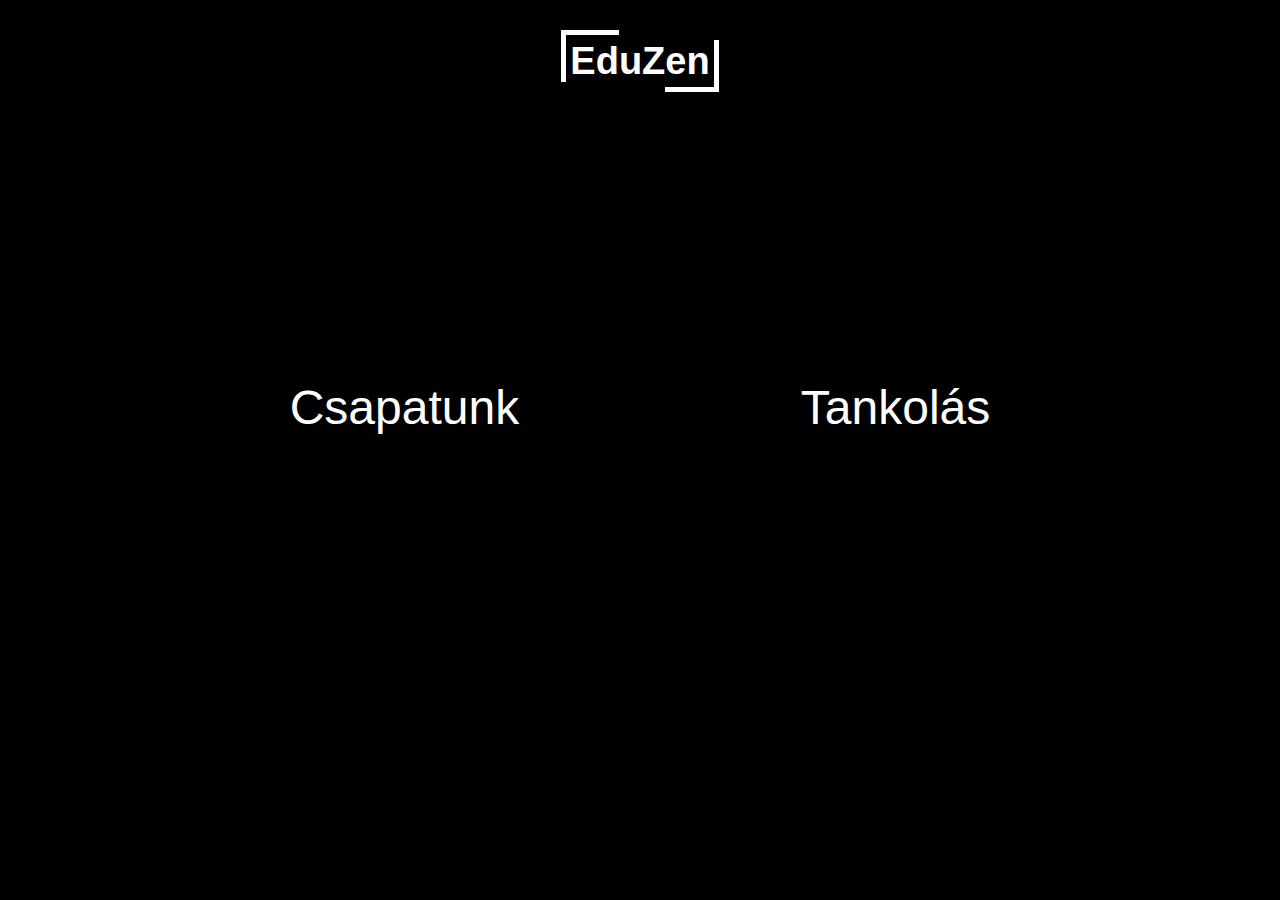
<file: index.html>
<!DOCTYPE html>
<html lang="en">
<head>
    <meta charset="UTF-8">
    <meta name="viewport" content="width=device-width, initial-scale=1.0">
    <link rel="stylesheet" href="index.css">
    <title>EduZen</title>
</head>
<body>
    
    <header>
        <h1 id="title"><span id="edu">Ed</span>uZ<span id="zen">en</span></h1>
    </header>
    <section>
        <div class="container centered">
            <div class="list">
                <p><a href="./rolunk.html">Csapatunk</a></p>
                <p><a href="./tankolas.HTML">Tankolás</a></p>
            </div>
        </div>
    </section>
    
</body>
</html>
</file>
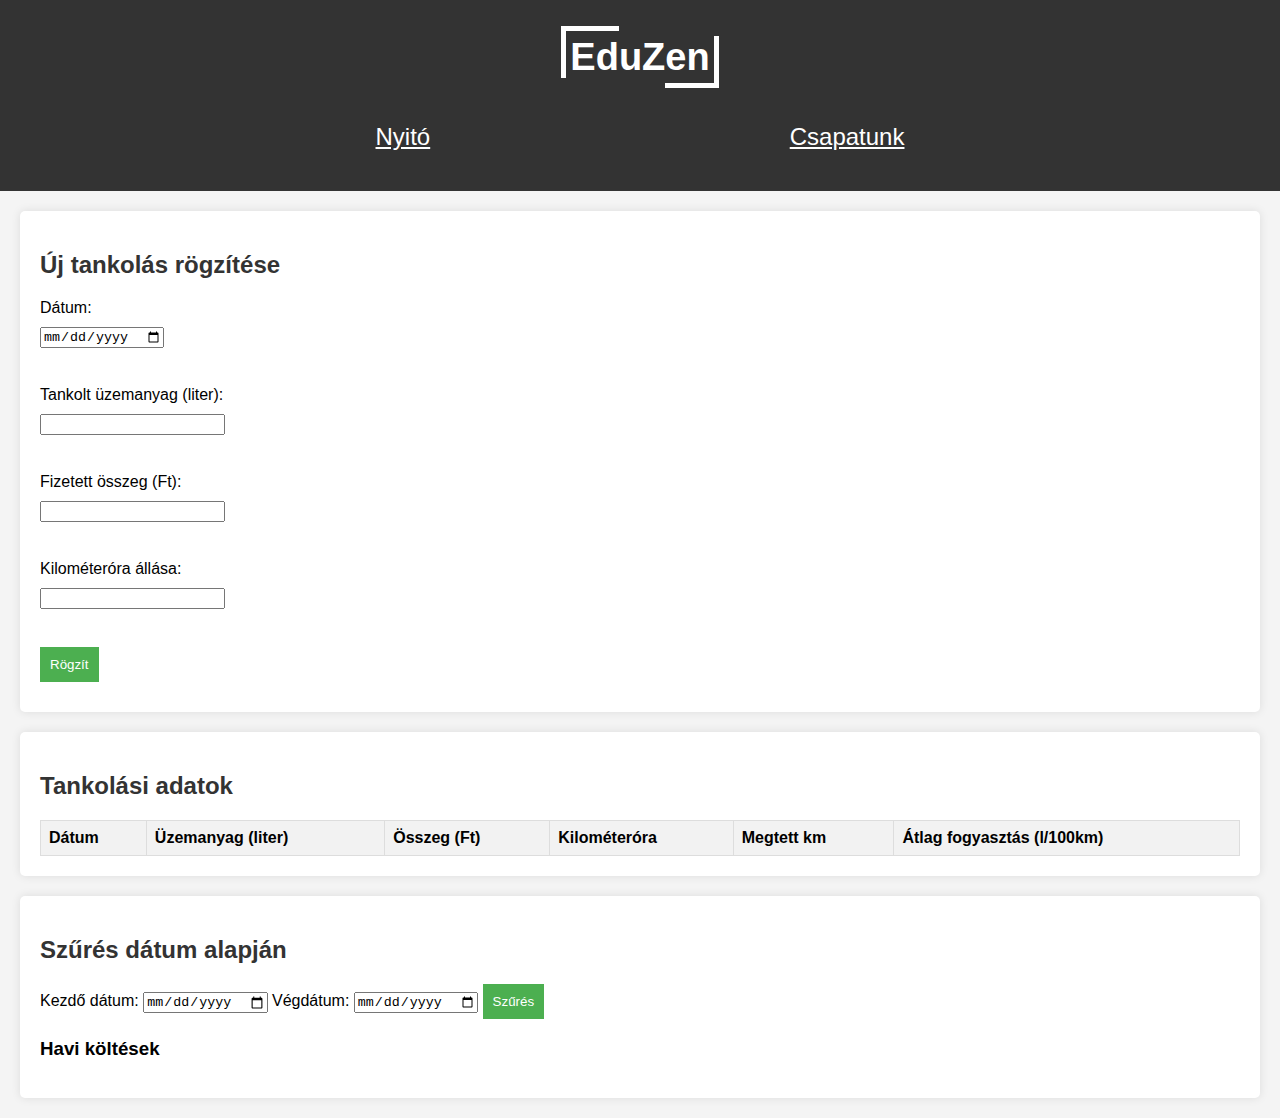
<file: tankolas.HTML>
<!DOCTYPE html>
<html lang="en">
<head>
    <meta charset="UTF-8">
    <meta name="viewport" content="width=device-width, initial-scale=1.0">
    <title>Tankolás nyilvántartó</title>
    <link rel="stylesheet" href="tankolas.css">
</head>
<body>
    <header>
        <h1 id="title"><span id="edu">Ed</span>uZ<span id="zen">en</span></h1>
        <div class="navi">
            <p><a href="./index.html">Nyitó</a></li></p>  
            <p><a href="./rolunk.html">Csapatunk</a></li></p>
        </div>
    </header>

    <section>
        <h2>Új tankolás rögzítése</h2>
        <form id="fuelForm">
            <label for="date">Dátum:</label>
            <input type="date" id="date" required><br>

            <label for="amount">Tankolt üzemanyag (liter):</label>
            <input type="number" id="amount" required><br>

            <label for="price">Fizetett összeg (Ft):</label>
            <input type="number" id="price" required><br>

            <label for="odo">Kilométeróra állása:</label>
            <input type="number" id="odo" required><br>

            <button type="submit">Rögzít</button>
        </form>
    </section>

    <section>
        <h2>Tankolási adatok</h2>
        <table id="fuelData">
            <thead>
                <tr>
                    <th>Dátum</th>
                    <th>Üzemanyag (liter)</th>
                    <th>Összeg (Ft)</th>
                    <th>Kilométeróra</th>
                    <th>Megtett km</th>
                    <th>Átlag fogyasztás (l/100km)</th>
                </tr>
            </thead>
            <tbody>
                <!-- Itt lesznek a tankolási adatok -->
            </tbody>
        </table>
    </section>

    <section>
        <h2>Szűrés dátum alapján</h2>
        <label for="startDate">Kezdő dátum:</label>
        <input type="date" id="startDate">

        <label for="endDate">Végdátum:</label>
        <input type="date" id="endDate">

        <button id="filter">Szűrés</button>

        <div id="monthlySpendings">
            <h3>Havi költések</h3>
            <ul id="spendingsList">
                <!-- Havi költések itt jelennek meg -->
            </ul>
        </div>
    </section>

    <script src="script.js"></script>
</body>
</html>
</file>
<file: index.css>
body{
    font-family: Arial, sans-serif;
    background-color: rgb(0, 0, 0);
    color: rgb(255, 255, 255);
}


#title{
    font-size: 38px;
    text-align: center;
    margin: 20px;
}
header{
    justify-content: center;
    align-items: center;
    margin-top: 40px;
}

.centered {
    display: flex;
    justify-content: center;
    align-items: center;
    transform: translate(0, 300%);
}
#edu{
    border-top: 5px white solid;
    border-left: 5px white solid;
    padding: .3rem 0 0 .3rem;
}
#zen{
    border-right: 5px white solid;
    border-bottom: 5px white solid;
    padding: 0 .3rem .3rem 0;
}
.container{
    display: flex;
    justify-content: center;
    align-items: center;
    /* background-color: aqua; */
}
.list{
    display: flex;
    justify-content: space-evenly;
    align-items: center;
    width: 100%;
}
.list p a{
    font-size: 48px;
    text-decoration: none;
    color: white;
}
p:hover{
    text-decoration: underline;
}
</file>
<file: tankolas.css>
body {
    font-family: Arial, sans-serif;
    background-color: #f4f4f4;
    margin: 0;
    padding: 0;
}

header {
    background-color: #333;
    color: white;
    padding: 1rem;
    text-align: center;
}
header{
    justify-content: center;
    align-items: center;
}
#title{
    font-size: 38px;
    text-align: center;
    margin: 20px;
    color: white;
}
#edu{
    border-top: 5px white solid;
    border-left: 5px white solid;
    padding: .3rem 0 0 .3rem;
}
#zen{
    border-right: 5px white solid;
    border-bottom: 5px white solid;
    padding: 0 .3rem .3rem 0;
}

.navi{
    width:  100%;
    display: flex;
    justify-content: space-evenly;
    /* background-color: aqua; */
}
p{
    font-size: 24px;
    color: white;
}
p a{
    text-decoration: underline;
    color: white;
    margin-bottom: 20px;
}

section {
    margin: 20px;
    padding: 20px;
    background-color: white;
    border-radius: 5px;
    box-shadow: 0 0 10px rgba(0, 0, 0, 0.1);
}

h1, h2 {
    color: #333;
}

form label, form input, form button {
    display: block;
    margin: 10px 0;
}

table {
    width: 100%;
    border-collapse: collapse;
    margin-top: 20px;
}

table, th, td {
    border: 1px solid #ddd;
}

th, td {
    padding: 8px;
    text-align: left;
}

th {
    background-color: #f2f2f2;
}

button {
    padding: 10px;
    background-color: #4CAF50;
    color: white;
    border: none;
    cursor: pointer;
}

button:hover {
    background-color: #45a049;
}
</file>
